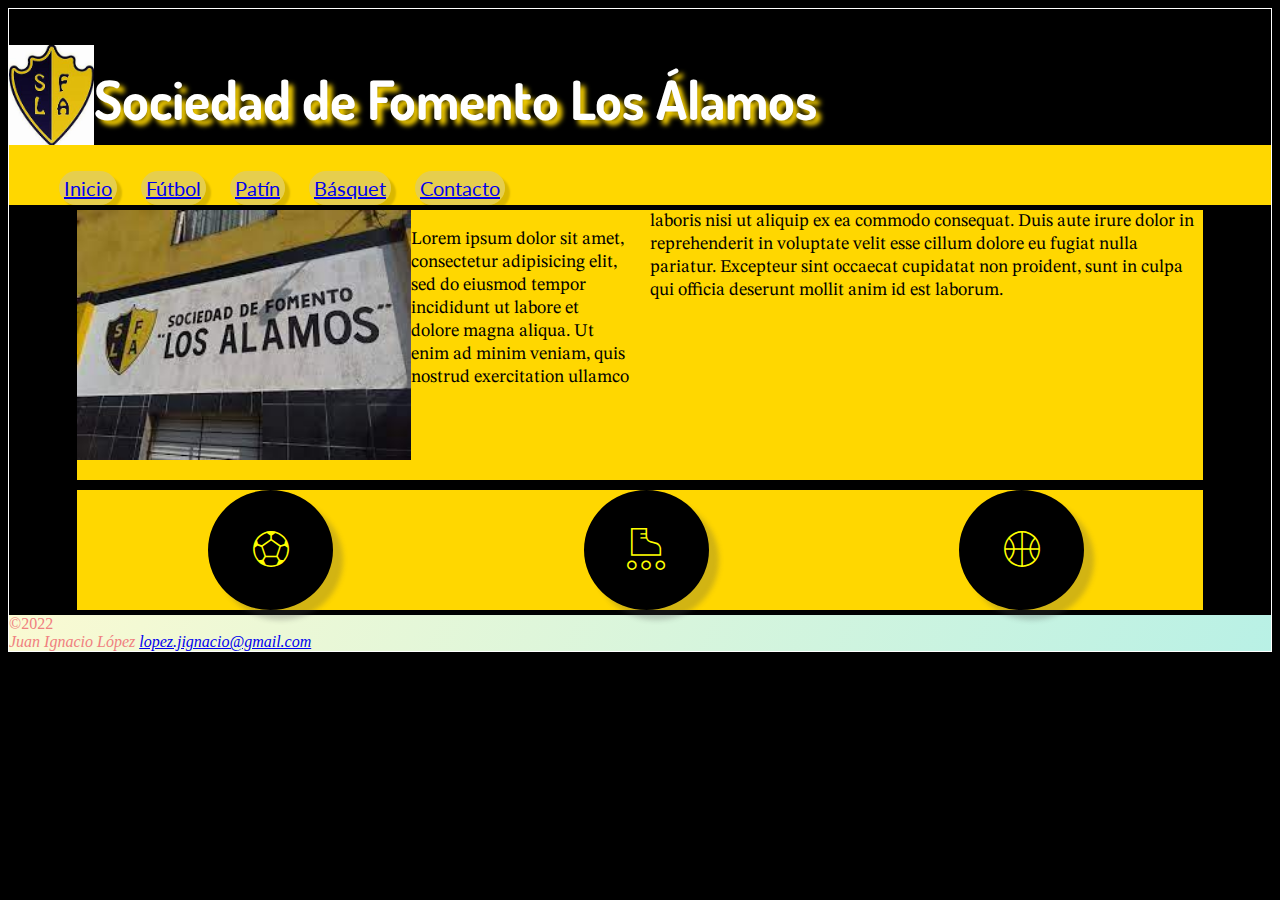
<file: Proyecto Club/index.html>
<!DOCTYPE html>
<html lang="en" dir="ltr">
  <head>
    <meta charset="utf-8">
    <link rel="stylesheet" href="estilos.css">
    <link rel="preconnect" href="https://fonts.googleapis.com">
    <link rel="preconnect" href="https://fonts.gstatic.com" crossorigin>
    <link href="https://fonts.googleapis.com/css2?family=Dosis&family=Lato:ital,wght@0,100;0,300;0,900;1,400&family=STIX+Two+Text&display=swap" rel="stylesheet">
    <link rel="stylesheet" href="https://cdnjs.cloudflare.com/ajax/libs/font-awesome/6.1.2/css/all.min.css" integrity="sha512-1sCRPdkRXhBV2PBLUdRb4tMg1w2YPf37qatUFeS7zlBy7jJI8Lf4VHwWfZZfpXtYSLy85pkm9GaYVYMfw5BC1A==" crossorigin="anonymous" referrerpolicy="no-referrer" />
    <link rel="stylesheet" href="https://fonts.googleapis.com/css2?family=Material+Symbols+Outlined:opsz,wght,FILL,GRAD@20..48,100..700,0..1,-50..200" />
    <title>Club Los Álamos</title>
  </head>
  <body>
    <header>
      <img class="imgEscudo" src="images/escudo.jpg">
      <h1>Sociedad de Fomento Los Álamos</h1>
    </header>
    <nav class="barra">
    <ul>
      <li><a href="index.html">Inicio</a></li>
      <li><a href="futbol.html">Fútbol</a></li>
      <li><a href="patin.html">Patín</a></li>
      <li><a href="basquet.html">Básquet</a></li>
      <li><a href="form.html">Contacto</a></li>
    </ul>
    </nav>
    <div class="intro">
      <img class="imgFrente" src="images/frente.jpg">
      <p>Lorem ipsum dolor sit amet, consectetur adipisicing elit, sed do eiusmod tempor incididunt ut labore et dolore magna aliqua. Ut enim ad minim veniam, quis nostrud exercitation ullamco laboris nisi ut aliquip ex ea commodo consequat. Duis aute irure dolor in reprehenderit in voluptate velit esse cillum dolore eu fugiat nulla pariatur. Excepteur sint occaecat cupidatat non proident, sunt in culpa qui officia deserunt mollit anim id est laborum.</p>
    </div>
    <div class="symbols">
      <a href="futbol.html" style="color: yellow">
        <div class="sym">
          <span class="material-symbols-outlined" style="font-size: 48px">
        sports_soccer
          </span>
        </div>
      </a>
      <a href="patin.html" style="color: yellow">
        <div class="sym">
          <span class="material-symbols-outlined" style="font-size: 48px">
          roller_skating
          </span>
          </div>
      </a>
      <a href="basquet.html" style="color: yellow">
        <div class="sym">
          <span class="material-symbols-outlined" style="font-size: 48px">
          sports_basketball
          </span>
        </div>
      </a>
    </div>
    <footer>
    &copy;2022
    <address class="address">
    Juan Ignacio López <a href="mailto:lopez.jignacio@gmail.com">lopez.jignacio@gmail.com</a>
  </address></footer>
  </body>
</html>
</file>
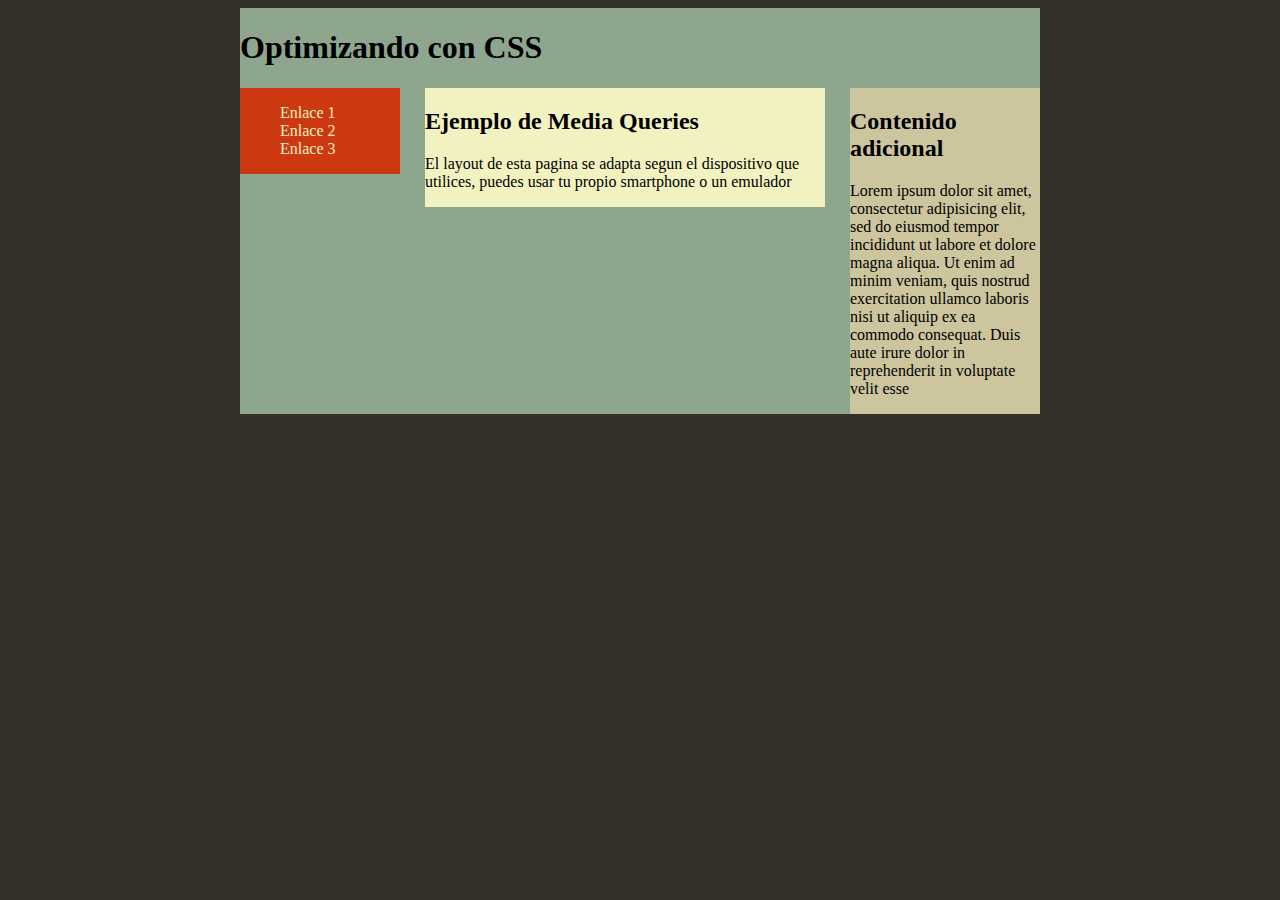
<file: M2U3/Tarea/Material Ejercicio/index.html>
<!DOCTYPE html>
<html lang="en">
<head>
  <meta charset="UTF-8">
  <meta name="viewport" content="width=device-width, initial-scale=1.0">
  <title>Document</title>
  <link rel="stylesheet" href="base.css">
</head>
<body>
  <div id="contenedor">
    <h1>Optimizando con CSS </h1>
    <nav>
      <ul>
        <li><a href="#">Enlace 1</a></li>
        <li><a href="#">Enlace 2</a></li>
        <li><a href="#">Enlace 3</a></li>
      </ul>
    </nav>
    <section>
      <h2>Ejemplo de Media Queries </h2>
      <p> El layout de esta pagina se adapta segun el dispositivo que utilices, puedes usar tu propio smartphone o un
        emulador</p>
      </section>
    <aside>
      <h2> Contenido adicional </h2>
      <p>Lorem ipsum dolor sit amet, consectetur adipisicing elit, sed do eiusmod tempor incididunt ut labore et dolore
        magna aliqua. Ut enim ad minim veniam, quis nostrud exercitation ullamco laboris nisi ut aliquip ex ea commodo
        consequat. Duis aute irure dolor in reprehenderit in voluptate velit esse</p>
      </aside>
  
  </div>
  
</body>
</html>
</file>
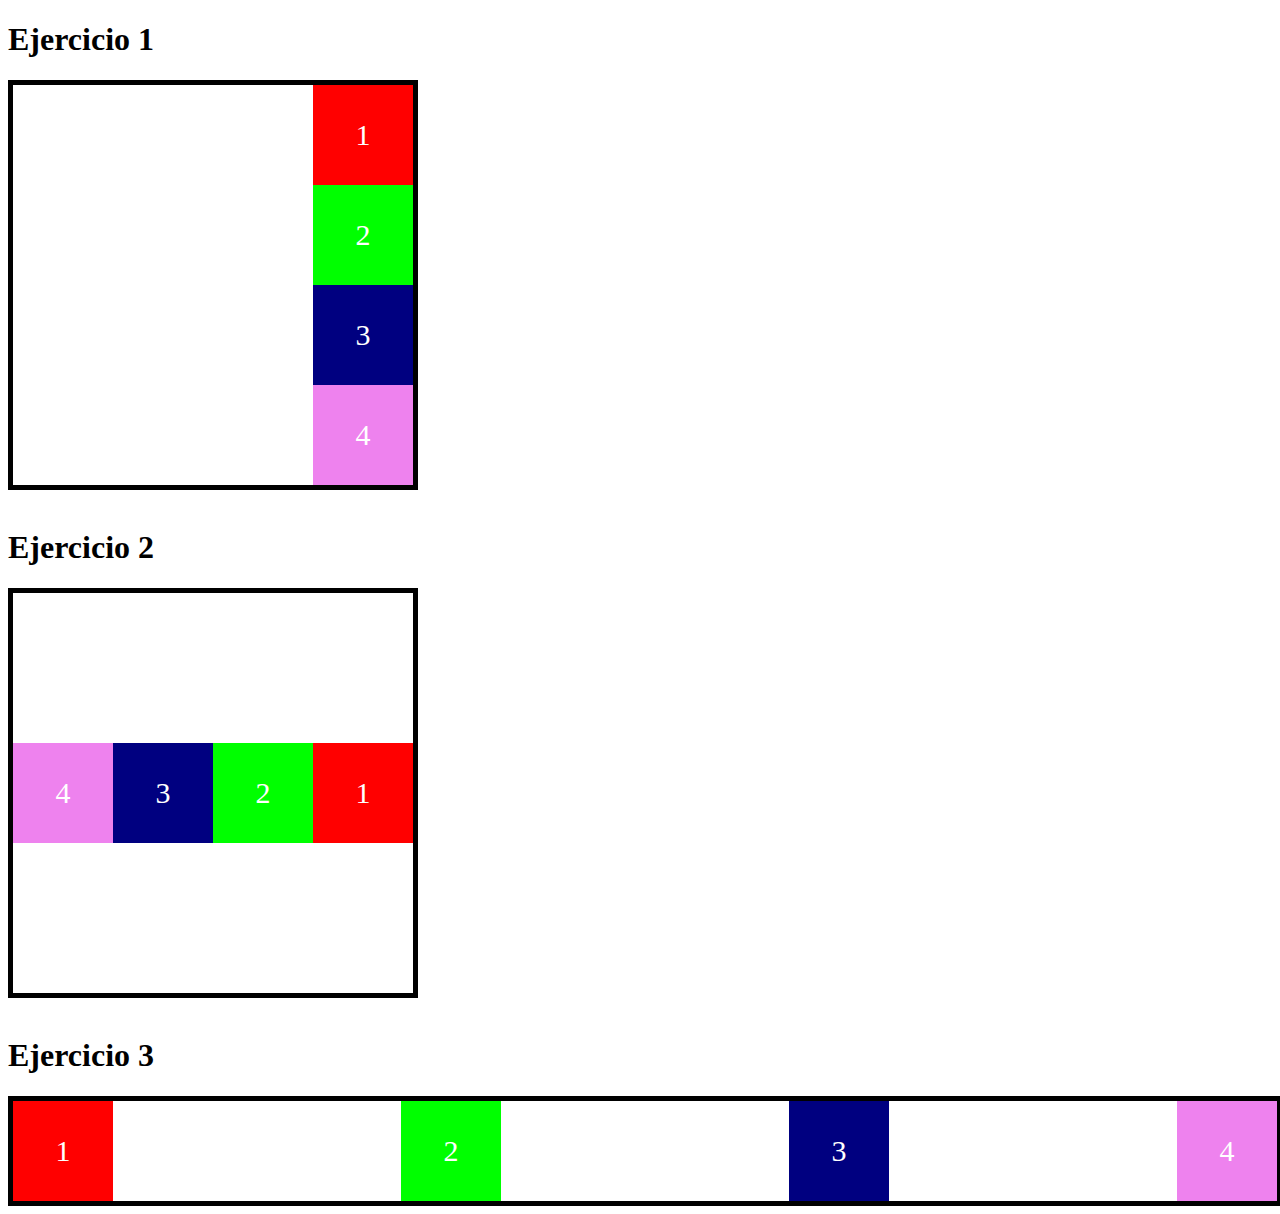
<file: M2U2/ejercicio.html>
<!DOCTYPE html>
<html>
<head>
	<meta charset="utf-8">
	<meta http-equiv="X-UA-Compatible" content="IE=edge">
	<title>Módulo 2 - Unidad 2</title>
	<link rel="stylesheet" href="ejercicio.css">
</head>
<body>
	<h1>Ejercicio 1</h1>
	<div class="ejemplo1">
		<div class="item1"> 1</div>
		<div class="item2"> 2</div>
		<div class="item3"> 3</div>
		<div class="item4"> 4</div>
	</div>
	<br>
	<h1>Ejercicio 2</h1>
	<div class="ejemplo2">
		<div class="item1"> 1</div>
		<div class="item2"> 2</div>
		<div class="item3"> 3</div>
		<div class="item4"> 4</div>
	</div>
	<br>
	<h1>Ejercicio 3</h1>
	<div class="ejemplo3">
		<div class="item1"> 1</div>
		<div class="item2"> 2</div>
		<div class="item3"> 3</div>
		<div class="item4"> 4</div>
	</div>
</body>
</html>
</file>
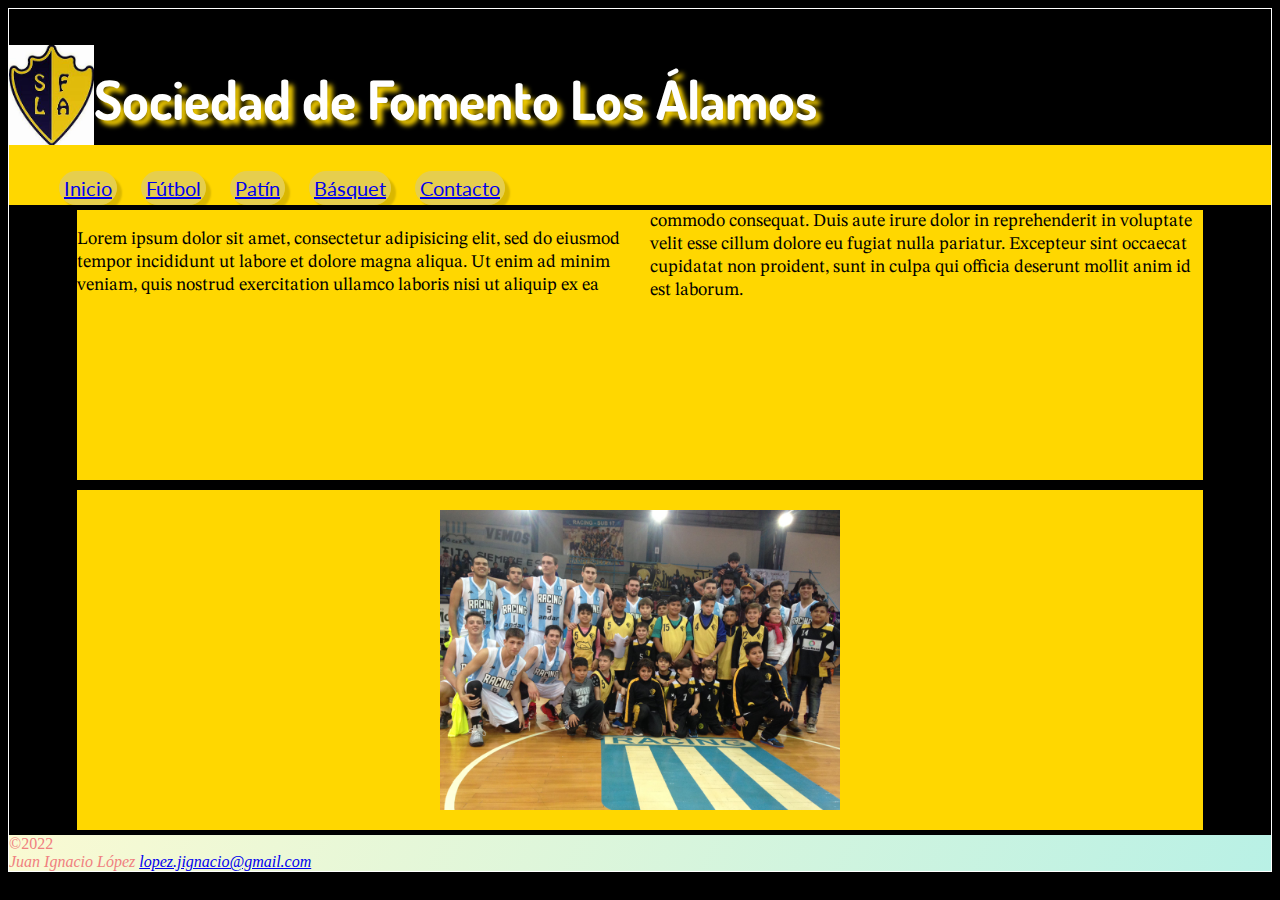
<file: Proyecto Club/basquet.html>
<!DOCTYPE html>
<html lang="en" dir="ltr">
  <head>
    <meta charset="utf-8">
    <link rel="stylesheet" href="estilos.css">
    <link rel="preconnect" href="https://fonts.googleapis.com">
    <link rel="preconnect" href="https://fonts.gstatic.com" crossorigin>
    <link href="https://fonts.googleapis.com/css2?family=Dosis&family=Lato:ital,wght@0,100;0,300;0,900;1,400&family=STIX+Two+Text&display=swap" rel="stylesheet">
    <link rel="stylesheet" href="https://cdnjs.cloudflare.com/ajax/libs/font-awesome/6.1.2/css/all.min.css" integrity="sha512-1sCRPdkRXhBV2PBLUdRb4tMg1w2YPf37qatUFeS7zlBy7jJI8Lf4VHwWfZZfpXtYSLy85pkm9GaYVYMfw5BC1A==" crossorigin="anonymous" referrerpolicy="no-referrer" />
    <link rel="stylesheet" href="https://fonts.googleapis.com/css2?family=Material+Symbols+Outlined:opsz,wght,FILL,GRAD@20..48,100..700,0..1,-50..200" />
    <title>Club Los Álamos</title>
  </head>
  <body>
    <header>
      <img class="imgEscudo" src="images/escudo.jpg">
      <h1>Sociedad de Fomento Los Álamos</h1>
    </header>
    <nav class="barra">
    <ul>
      <li><a href="index.html">Inicio</a></li>
      <li><a href="futbol.html">Fútbol</a></li>
      <li><a href="patin.html">Patín</a></li>
      <li><a href="basquet.html">Básquet</a></li>
      <li><a href="form.html">Contacto</a></li>
    </ul>
    </nav>
    <div class="basquet">
      <p>Lorem ipsum dolor sit amet, consectetur adipisicing elit, sed do eiusmod tempor incididunt ut labore et dolore magna aliqua. Ut enim ad minim veniam, quis nostrud exercitation ullamco laboris nisi ut aliquip ex ea commodo consequat. Duis aute irure dolor in reprehenderit in voluptate velit esse cillum dolore eu fugiat nulla pariatur. Excepteur sint occaecat cupidatat non proident, sunt in culpa qui officia deserunt mollit anim id est laborum.</p>
    </div>
    <div class="fotobasquet">
      <img class="imgBasquet" src="images/basquet.jpg">
    </div>
    <footer>
    &copy;2022
    <address class="address">
    Juan Ignacio López <a href="mailto:lopez.jignacio@gmail.com">lopez.jignacio@gmail.com</a>
  </address></footer>
  </body>
</html>
</file>
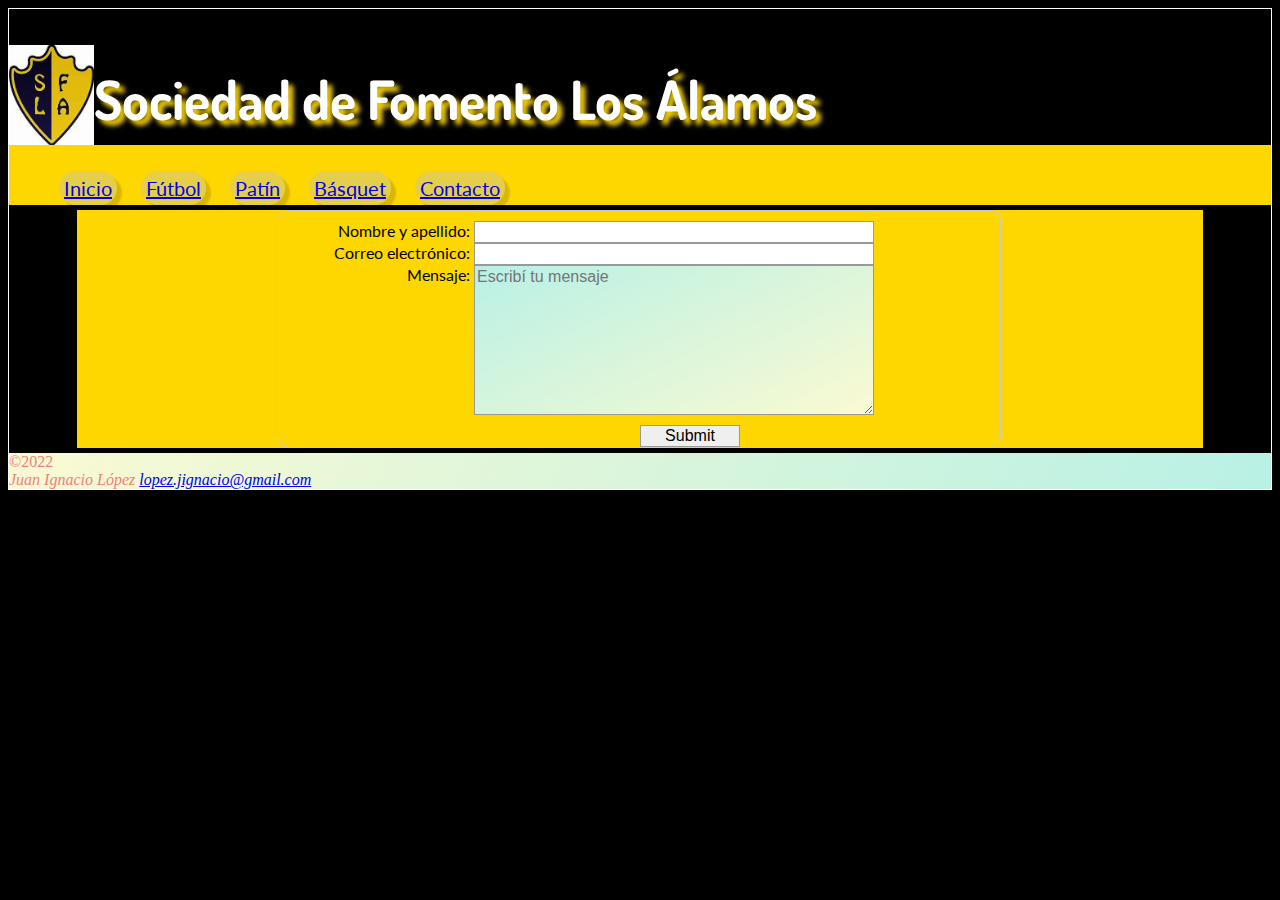
<file: Proyecto Club/form.html>
<!DOCTYPE html>
<html lang="en" dir="ltr">
  <head>
    <meta charset="utf-8">
    <link rel="stylesheet" href="estilos.css">
    <link rel="preconnect" href="https://fonts.googleapis.com">
    <link rel="preconnect" href="https://fonts.gstatic.com" crossorigin>
    <link href="https://fonts.googleapis.com/css2?family=Dosis&family=Lato:ital,wght@0,100;0,300;0,900;1,400&family=STIX+Two+Text&display=swap" rel="stylesheet">
    <link rel="stylesheet" href="https://cdnjs.cloudflare.com/ajax/libs/font-awesome/6.1.2/css/all.min.css" integrity="sha512-1sCRPdkRXhBV2PBLUdRb4tMg1w2YPf37qatUFeS7zlBy7jJI8Lf4VHwWfZZfpXtYSLy85pkm9GaYVYMfw5BC1A==" crossorigin="anonymous" referrerpolicy="no-referrer" />
    <link rel="stylesheet" href="https://fonts.googleapis.com/css2?family=Material+Symbols+Outlined:opsz,wght,FILL,GRAD@20..48,100..700,0..1,-50..200" />
    <title>Club Los Álamos</title>
  </head>
  <body>
    <header>
      <img class="imgEscudo" src="images/escudo.jpg">
      <h1>Sociedad de Fomento Los Álamos</h1>
    </header>
    <nav class="barra">
    <ul>
      <li><a href="index.html">Inicio</a></li>
      <li><a href="futbol.html">Fútbol</a></li>
      <li><a href="patin.html">Patín</a></li>
      <li><a href="basquet.html">Básquet</a></li>
      <li><a href="form.html">Contacto</a></li>
    </ul>
    </nav>
      <div class="cont">
        <form class="contacto" action="cv.html" method="post">
          <label for="nombre">Nombre y apellido:</label>
          <input type="text" name="nombre"/>
          <br>
          <label for="email">Correo electrónico:</label>
          <input type="email" name="email usuario">
          <br>
          <label for="comentario">Mensaje:</label>
          <textarea id="comentario" name="comentario" placeholder="Escribí tu mensaje"rows="8" cols="80"></textarea>
          <br>
          <input id="subm" type="submit" name="Enviar">
        </form>
      </div>
    <footer>
    &copy;2022
    <address class="address">
    Juan Ignacio López <a href="mailto:lopez.jignacio@gmail.com">lopez.jignacio@gmail.com</a>
  </address></footer>
  </body>
</html>
</file>
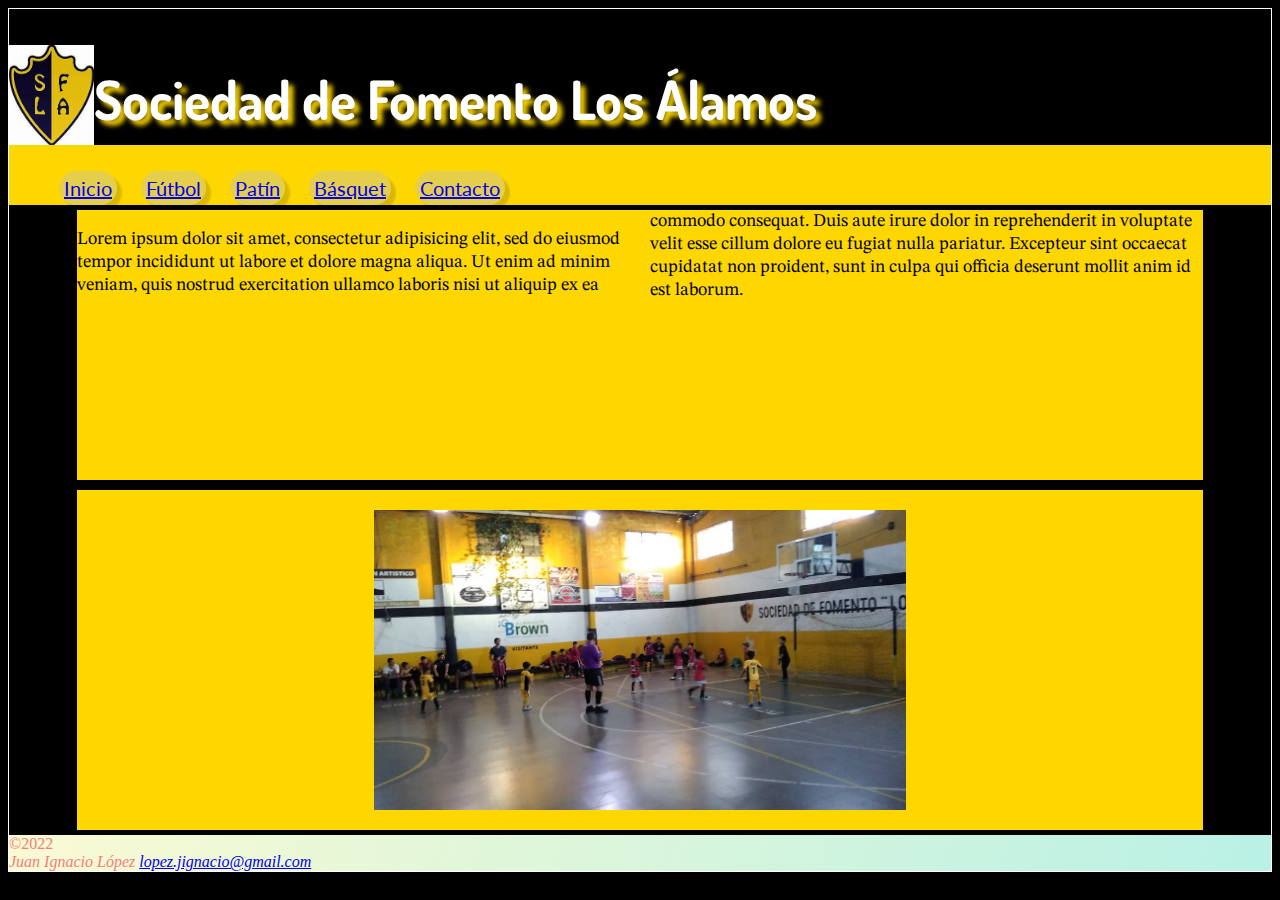
<file: Proyecto Club/futbol.html>
<!DOCTYPE html>
<html lang="en" dir="ltr">
  <head>
    <meta charset="utf-8">
    <link rel="stylesheet" href="estilos.css">
    <link rel="preconnect" href="https://fonts.googleapis.com">
    <link rel="preconnect" href="https://fonts.gstatic.com" crossorigin>
    <link href="https://fonts.googleapis.com/css2?family=Dosis&family=Lato:ital,wght@0,100;0,300;0,900;1,400&family=STIX+Two+Text&display=swap" rel="stylesheet">
    <link rel="stylesheet" href="https://cdnjs.cloudflare.com/ajax/libs/font-awesome/6.1.2/css/all.min.css" integrity="sha512-1sCRPdkRXhBV2PBLUdRb4tMg1w2YPf37qatUFeS7zlBy7jJI8Lf4VHwWfZZfpXtYSLy85pkm9GaYVYMfw5BC1A==" crossorigin="anonymous" referrerpolicy="no-referrer" />
    <link rel="stylesheet" href="https://fonts.googleapis.com/css2?family=Material+Symbols+Outlined:opsz,wght,FILL,GRAD@20..48,100..700,0..1,-50..200" />
    <title>Club Los Álamos</title>
  </head>
  <body>
    <header>
      <img class="imgEscudo" src="images/escudo.jpg">
      <h1>Sociedad de Fomento Los Álamos</h1>
    </header>
    <nav class="barra">
    <ul>
      <li><a href="index.html">Inicio</a></li>
      <li><a href="futbol.html">Fútbol</a></li>
      <li><a href="patin.html">Patín</a></li>
      <li><a href="basquet.html">Básquet</a></li>
      <li><a href="form.html">Contacto</a></li>
    </ul>
    </nav>
    <div class="futbol">
      <p>Lorem ipsum dolor sit amet, consectetur adipisicing elit, sed do eiusmod tempor incididunt ut labore et dolore magna aliqua. Ut enim ad minim veniam, quis nostrud exercitation ullamco laboris nisi ut aliquip ex ea commodo consequat. Duis aute irure dolor in reprehenderit in voluptate velit esse cillum dolore eu fugiat nulla pariatur. Excepteur sint occaecat cupidatat non proident, sunt in culpa qui officia deserunt mollit anim id est laborum.</p>
    </div>
    <div class="fotofutbol">
      <img class="imgFutbol" src="images/futbol.jpg">
    </div>
    <footer>
    &copy;2022
    <address class="address">
    Juan Ignacio López <a href="mailto:lopez.jignacio@gmail.com">lopez.jignacio@gmail.com</a>
  </address></footer>
  </body>
</html>
</file>
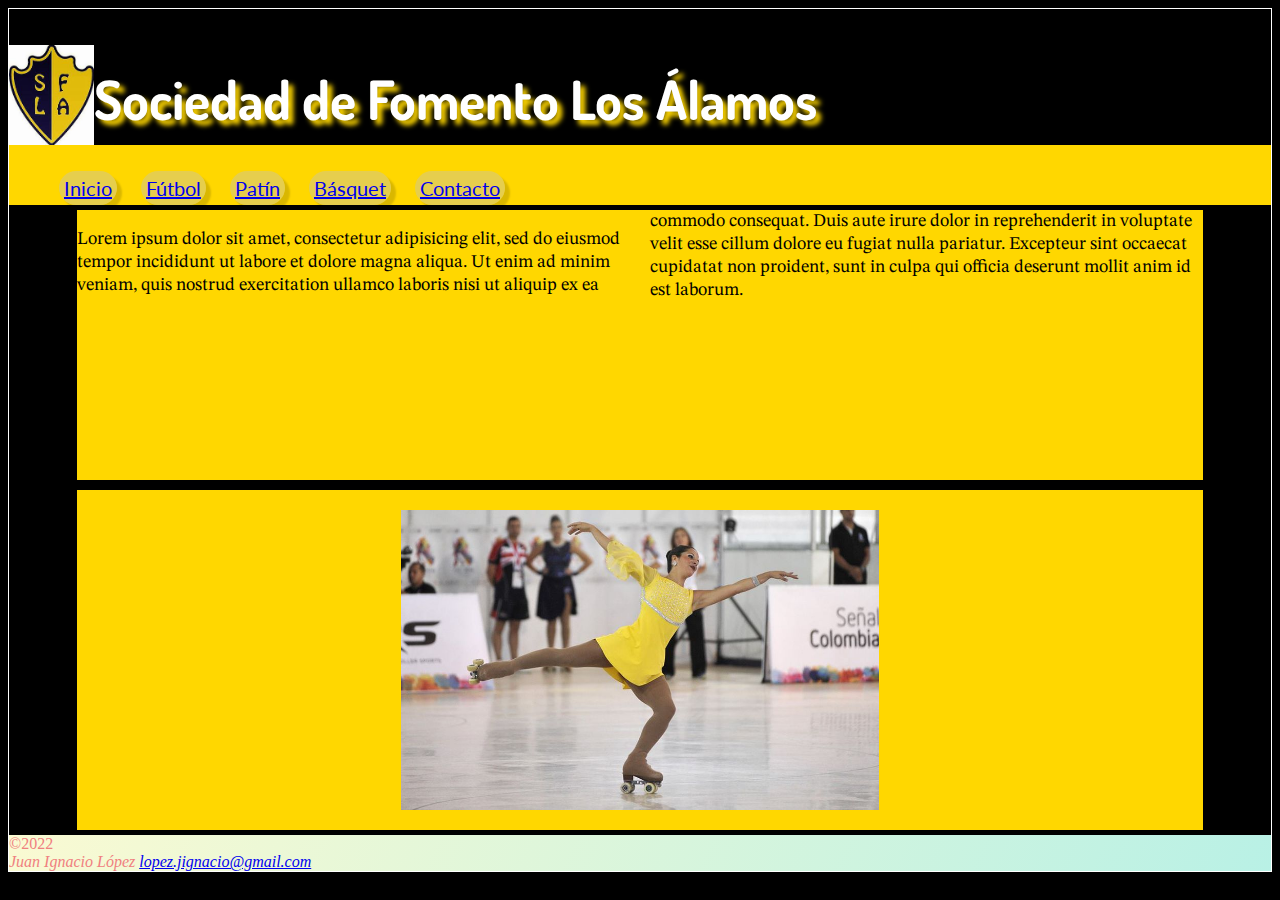
<file: Proyecto Club/patin.html>
<!DOCTYPE html>
<html lang="en" dir="ltr">
  <head>
    <meta charset="utf-8">
    <link rel="stylesheet" href="estilos.css">
    <link rel="preconnect" href="https://fonts.googleapis.com">
    <link rel="preconnect" href="https://fonts.gstatic.com" crossorigin>
    <link href="https://fonts.googleapis.com/css2?family=Dosis&family=Lato:ital,wght@0,100;0,300;0,900;1,400&family=STIX+Two+Text&display=swap" rel="stylesheet">
    <link rel="stylesheet" href="https://cdnjs.cloudflare.com/ajax/libs/font-awesome/6.1.2/css/all.min.css" integrity="sha512-1sCRPdkRXhBV2PBLUdRb4tMg1w2YPf37qatUFeS7zlBy7jJI8Lf4VHwWfZZfpXtYSLy85pkm9GaYVYMfw5BC1A==" crossorigin="anonymous" referrerpolicy="no-referrer" />
    <link rel="stylesheet" href="https://fonts.googleapis.com/css2?family=Material+Symbols+Outlined:opsz,wght,FILL,GRAD@20..48,100..700,0..1,-50..200" />
    <title>Club Los Álamos</title>
  </head>
  <body>
    <header>
      <img class="imgEscudo" src="images/escudo.jpg">
      <h1>Sociedad de Fomento Los Álamos</h1>
    </header>
    <nav class="barra">
    <ul>
      <li><a href="index.html">Inicio</a></li>
      <li><a href="futbol.html">Fútbol</a></li>
      <li><a href="patin.html">Patín</a></li>
      <li><a href="basquet.html">Básquet</a></li>
      <li><a href="form.html">Contacto</a></li>
    </ul>
    </nav>
    <div class="patin">
      <p>Lorem ipsum dolor sit amet, consectetur adipisicing elit, sed do eiusmod tempor incididunt ut labore et dolore magna aliqua. Ut enim ad minim veniam, quis nostrud exercitation ullamco laboris nisi ut aliquip ex ea commodo consequat. Duis aute irure dolor in reprehenderit in voluptate velit esse cillum dolore eu fugiat nulla pariatur. Excepteur sint occaecat cupidatat non proident, sunt in culpa qui officia deserunt mollit anim id est laborum.</p>
    </div>
    <div class="fotopatin">
      <img class="imgPatin" src="images/patin.jpg">
    </div>
    <footer>
    &copy;2022
    <address class="address">
    Juan Ignacio López <a href="mailto:lopez.jignacio@gmail.com">lopez.jignacio@gmail.com</a>
  </address></footer>
  </body>
</html>
</file>
<file: Proyecto Club/estilos.css>
/*fuentes:
font-family: 'Dosis', sans-serif;
font-family: 'Lato', sans-serif;
font-family: 'STIX Two Text', serif;*/

header{
  flex-direction: row;
  height: 100px;
  background-color: black;
}

body{
  background-color: black;
  color: white;
  align-items: center;
  /* width: 960px; */
  border: 1px solid white;
  justify-content: center;
}

nav{
    color:black;
    background-color: #FFD700;
    height: 60px;
    width: 100%;
    justify-content: space-between;
    flex-direction: row;
    align-content: center;
}

.imgEscudo{
  float: left;
  height: 100px;
}

.imgFrente{
  float: left;
  height: 250px;
}

.fotobasquet{
  height: 350px;
    display: flex;
    flex-direction: row;
    flex-wrap: nowrap;
    justify-content: center;
    align-content: stretch;
    align-items: center;
  }

.imgBasquet{
  height: 300px;
  justify-content:center;
  align-items:center;
}

.fotofutbol{
  height: 350px;
    display: flex;
    flex-direction: row;
    flex-wrap: nowrap;
    justify-content: center;
    align-content: stretch;
    align-items: center;
  }

.imgFutbol{
  height: 300px;
  justify-content:center;
  align-items:center;
}

.fotopatin{
  height: 350px;
    display: flex;
    flex-direction: row;
    flex-wrap: nowrap;
    justify-content: center;
    align-content: stretch;
    align-items: center;
  }

.imgPatin{
  height: 300px;
  justify-content:center;
  align-items:center;
}

h1{
  font-family: 'Dosis', sans-serif;
  font-size: 54px;
  text-shadow: 5px 5px 5px #FFD700;
  padding-top: 20px;
}

.barra ul li{
  font-family: 'Lato', sans-serif;
  display: inline-flex;
  flex-direction: row;
  justify-content: space-between;
  align-content: stretch;
  align-items: center;
  background-color: rgba(192,192,192,0.40);
  border-radius: 21px 21px 21px 21px;
  box-shadow: 5px 5px 2px 0px rgba(0,0,0,0.15);
  margin: 10px;
  padding: 5px;
  font-size: 20px;
  /* width: 60px; */
  /* height: 100%; */
}

.intro{
  column-count:2;
  column-gap:20px;
  font-family: 'STIX Two Text', serif;
  height: 280px;
  font-size: 18px;
}

.patin{
  column-count:2;
  column-gap:20px;
  font-family: 'STIX Two Text', serif;
  height: 280px;
  font-size: 18px;
}

.basquet{
  column-count:2;
  column-gap:20px;
  font-family: 'STIX Two Text', serif;
  height: 280px;
  font-size: 18px;
}

.futbol{
  column-count:2;
  column-gap:20px;
  font-family: 'STIX Two Text', serif;
  height: 280px;
  font-size: 18px;
}

div{
  background-color: #FFD700;
  position: relative;
  left: 5%;
  color: black;
  width: 90%;
  align-items: center;
  border: 5px solid black;
  box-sizing: border-box;
}

footer{
  /*background-color: #FAFAD2;*/
  color: #F08080;
  background: #fafad2;
  background: linear-gradient(335deg,#fafad2 0%, #98ecef 150%);
  background: -webkit-linear-gradient(335deg,#fafad2 0%, #98ecef 150%);
  background: -moz-linear-gradient(335deg,#fafad2 0%, #98ecef 150%);
}

.symbols {
  font-variation-settings:
  'FILL' 0,
  'wght' 200,
  'GRAD' -40,
  'opsz' 48
}

.symbols{
    display: flex;
    flex-direction: row;
    flex-wrap: nowrap;
    justify-content: space-around;
    align-content: stretch;
    align-items: center;  
}

.sym{
  position: relative;
  padding-top: 30px;
  width: 125px;
  height: 120px;
  background-color: black;
  color: yellow;
  align-self: center;
  text-align:center;
  box-sizing: border-box;
  box-shadow: 10px 10px 5px 0px rgba(75,75,75,0.25);
  border-radius: 50%;
}

.cont {
  font-family: 'Lato', sans-serif;
}

.cont form{
  margin: 0 auto;
  width: 700px;
  padding: 10px;
  border: 1px solid #ccc;
  border-radius: 10px;
}

.cont label{
  display: inline-block;
  width: 180px;
  text-align: right;
}

.cont input, textarea{
  font: 1em sans-serif;
  width: 400px;
  box-sizing: border-box;
  border: 1px solid #999;

}

.cont textarea{
  vertical-align: top;
  height: 150px;
  color: #F08080;
  background: #fafad2;
  background: linear-gradient(335deg,#fafad2 0%, #98ecef 150%);
  }

#subm {
  position: relative;
  left:50%;
  top: 10px;
  text-align: conter;
  width: 100px;
}
</file>
<file: M2U3/Tarea/Material Ejercicio/base.css>
@charset "utf-8";
/* CSS Document */

@media screen and (min-width: 230px) and (max-width: 800px) {

body {
	color: #000;
	font-size:100%;
}
#contenedor {
	width: 100%;
	background: #8FA68E;
	margin-right:auto;
	margin-left:auto;
	overflow: hidden;
}
nav {
	background: #DAA520;
	float: left;
	width: 100%;
	padding: 5px;
}
ul {
	list-style-type:none;
}
a {
	color:black;
	text-decoration: none;
}
section {
	background: #F1F2C0;
	float: left;
	width: 100%;
	padding: 10px;
}
aside {
	background: #CCC59E;
	float: left;
	width: 100%;
	padding: 10px;
	margin-bottom: 10px;
}
}

@media screen and (min-width: 800px){

body {
	color: #000;
	background: #332F29;
	font-size:100%;
}
#contenedor {
	width: 800px;
	background: #8FA68E;
	margin-right:auto;
	margin-left:auto;
	overflow: hidden;
}
nav {
	background: #CC3910;
	float: left;
	width: 160px;
}
ul {
	list-style-type:none;
}
a {
	color:#F1F2C0;
	text-decoration: none;
}
section {
	background: #F1F2C0;
	float: left;
	margin: 0 0 0 25px;
	width: 400px;
}
aside {
	background: #CCC59E;
	float: right;
	width: 190px;
}
}
</file>
<file: M2U2/ejercicio.css>
.ejemplo1{
	border: 5px solid black;
	display:flex;
	flex-direction: column;
	align-items: flex-end;
	justify-content: flex-start;
	width: 400px;
	height: 400px;
}

.ejemplo2{
	border: 5px solid black;
	display:flex;
	flex-direction: row-reverse;
	align-items: center;
	justify-content: center;
	width: 400px;
	height: 400px;
}

.ejemplo3{
	border: 5px solid black;
	display:flex;
	flex-direction: row;
	align-items: center;
	justify-content: space-between;
	width: 100%;
	height: 100%;
}

.item1{
	background-color: #FF0000;
	width: 100px;
	height: 100px;
	font-size: 30px;
	display: flex;
	justify-content: center;
	align-items: center;
	color:white;
}

.item2{
	background-color: #00FF00;
	width: 100px;
	height: 100px;
	font-size: 30px;
	display: flex;
	justify-content: center;
	align-items: center;
	color:white;
}

.item3{
	background-color: #000080;
	width: 100px;
	height: 100px;
	font-size: 30px;
	display: flex;
	justify-content: center;
	align-items: center;
	color:white;
}

.item4{
	background-color: #EE82EE;
	width: 100px;
	height: 100px;
	font-size: 30px;
	display: flex;
	justify-content: center;
	align-items: center;
	color:white;
}
</file>
